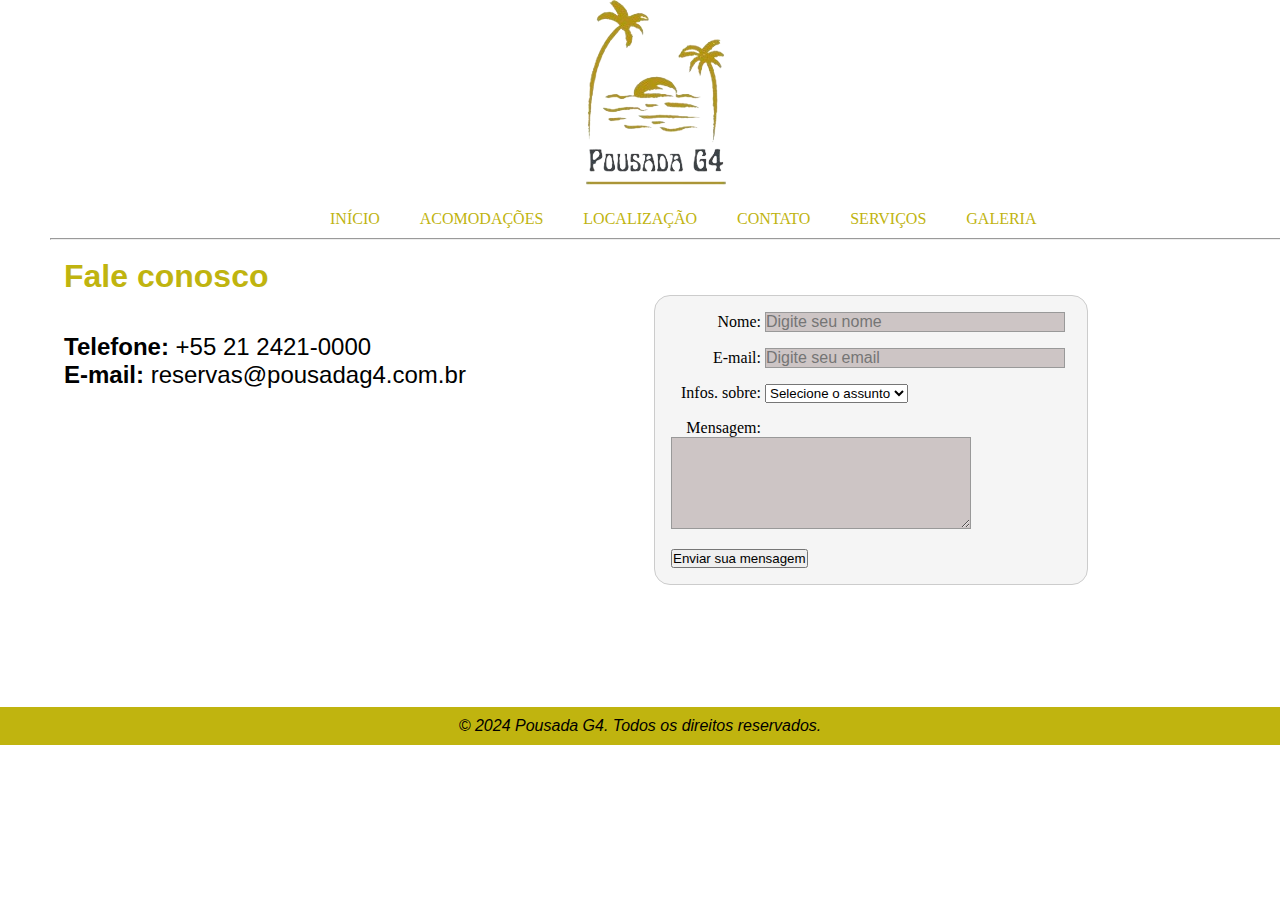
<file: contato.html>
<!DOCTYPE html>
<html lang="PT-br">
<head>
    <meta charset="UTF-8">
    <meta name="viewport" content="width=device-width, initial-scale=1.0">
    <title>Home</title>
    <link rel="stylesheet" href="src/css/style.css">
</head>
<body>
    
    <header>
        <a href="./index.html"><img id="logo" src="src/img/logo.png" alt="Logo"></a>
        <nav>
            <ul>
                <li><a href="index.html">Início</a></li>
                <li><a href="quartos.html">Acomodações</a></li>
                <li><a href="local.html">Localização</a></li>
                <li><a href="contato.html">Contato</a></li>
                <li><a href="servicos.html">Serviços</a></li>
                <li><a href="galeria.html">Galeria</a></li>
            </ul>
        </nav>
    </header>
    <br><br><hr><br>
    <main>
        <h1>Fale conosco</h1>
        <form action="/pagina-processa-dados-do-form" method="post">
            <div>
              <label for="name">Nome:</label>
              <input type="text" id="name" required
              placeholder="Digite seu nome"/>
            </div>
            <div>
                <label for="mail">E-mail:</label>
              <input type="email" id="mail" required
              placeholder="Digite seu email"/>
            </div>
            <div>
                <label for="assunto">Infos. sobre:</label>
                <select name="id-assunto" id="id-assunto">
                    <option value="" disabled selected>Selecione o assunto</option>
                        <option value="Serviço">Serviços</option>
                        <option value="Hospedagem">Hospedagem</option>
                        <option value="Duvidas">Dúvidas</option>
                        <option value="O hotel">O hotel</option>
                        <option value="Local">Localização</option>
                        <option value="Quartos">Quartos</option>
                        <option value="Outros">Outros</option>
                </select>
            </div>
            <div>
                <label for="msg">Mensagem:</label><br>
                <textarea name="msg" id="msg" cols="30" rows="5"></textarea>
            </div>
            <div class="button">
              <button type="submit">Enviar sua mensagem</button>
            </div>
          </form>
        <section id="info">
            <p><strong>Telefone:</strong> +55 21 2421-0000</p>
            <p><strong>E-mail:</strong> reservas@pousadag4.com.br</p>
        </section>
    </main>
    <br>
    <footer>
        <p>© 2024 Pousada G4. Todos os direitos reservados.</p>
    </footer>
    <script src="./src/script/script.js"></script>
    
</body>
</html>
</file>
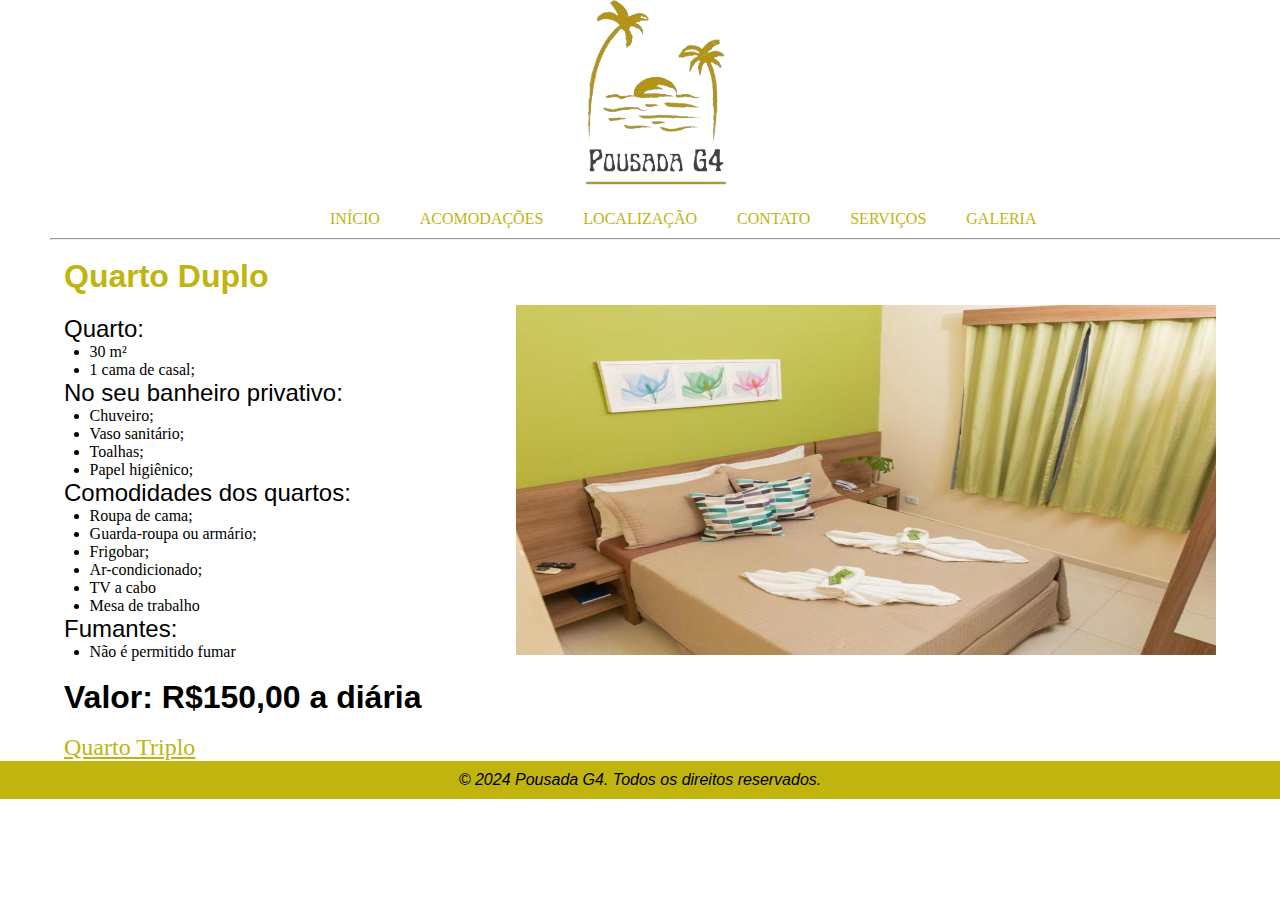
<file: duplo.html>
<!DOCTYPE html>
<html lang="PT-br">
<head>
    <meta charset="UTF-8">
    <meta name="viewport" content="width=device-width, initial-scale=1.0">
    <title>Home</title>
    <link rel="stylesheet" href="src/css/style.css">
</head>
<body>
    
    <header>
        <a href="./index.html"><img id="logo" src="src/img/logo.png" alt="Logo"></a>
        <nav>
            <ul>
                <li><a href="index.html">Início</a></li>
                <li><a href="quartos.html">Acomodações</a></li>
                <li><a href="local.html">Localização</a></li>
                <li><a href="contato.html">Contato</a></li>
                <li><a href="servicos.html">Serviços</a></li>
                <li><a href="galeria.html">Galeria</a></li>
            </ul>
        </nav>
    </header>
    <br><br><hr><br>
    <h1>Quarto Duplo</h1>
    <main>
        <section id="duplo">
            <img id="imgduplo">
        </section>
        
        <div id="duplo">
            <p>Quarto:</p>
            <ul>
                <li>30 m²</li>
                <li>1 cama de casal;</li>
            </ul>
            <p>No seu banheiro privativo:</p>
            <ul>
                <li>Chuveiro;</li>
                <li>Vaso sanitário;</li>
                <li>Toalhas;</li>
                <li>Papel higiênico;</li>
            </ul>
            <p>Comodidades dos quartos: ​</p>
            <ul>
                <li>Roupa de cama;</li>
                <li>Guarda-roupa ou armário;</li>
                <li>Frigobar;</li>
                <li>Ar-condicionado;</li>
                <li>TV a cabo</li>
                <li>Mesa de trabalho</li>
            </ul>
            <p>Fumantes:</p>
            <ul>
                <li>Não é permitido fumar</li>
            </ul>
        </div>   
    <br>
    <p class="valor">Valor: R$150,00 a diária 
    </p>
    <br>
    <div id="proximo">
        <a href="triplo.html">Quarto Triplo</a>
    </div>
    
    <footer>
        <p>© 2024 Pousada G4. Todos os direitos reservados.</p>
    </footer>
    <script src="./src/script/duplo.js"></script>
    
</body>
</html>
</file>
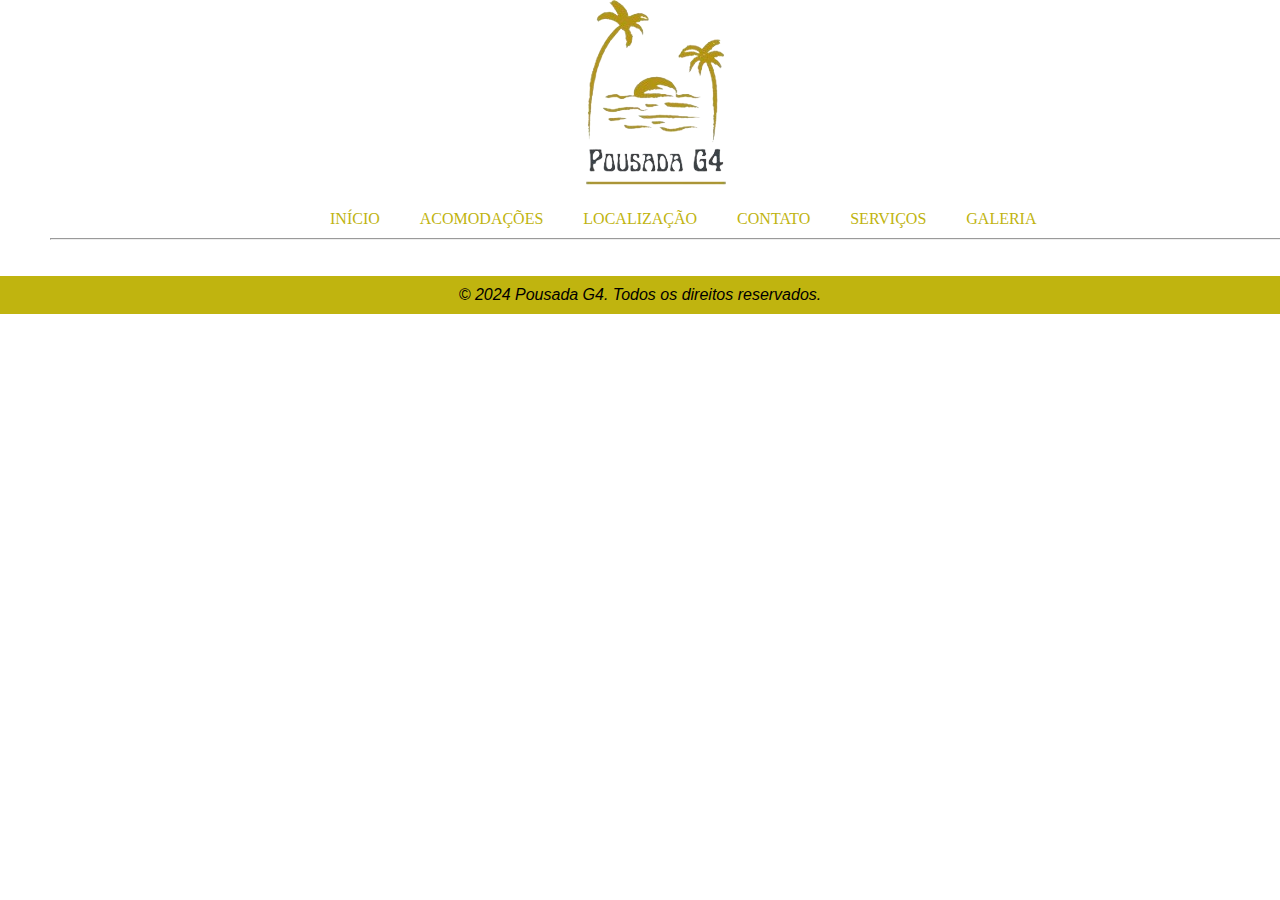
<file: galeria.html>
<!DOCTYPE html>
<html lang="PT-br">
<head>
    <meta charset="UTF-8">
    <meta name="viewport" content="width=device-width, initial-scale=1.0">
    <title>Home</title>
    <link rel="stylesheet" href="src/css/style.css">
</head>
<body>
    
    <header>
        <a href="./index.html"><img id="logo" src="src/img/logo.png" alt="Logo"></a>
        <nav>
            <ul>
                <li><a href="index.html">Início</a></li>
                <li><a href="quartos.html">Acomodações</a></li>
                <li><a href="local.html">Localização</a></li>
                <li><a href="contato.html">Contato</a></li>
                <li><a href="servicos.html">Serviços</a></li>
                <li><a href="galeria.html">Galeria</a></li>
            </ul>
        </nav>
    </header>
    <br><br><hr><br>
    <main>


    </main>
    <br>
    <footer>
        <p>© 2024 Pousada G4. Todos os direitos reservados.</p>
    </footer>
    <script src="./src/script/script.js"></script>
    
</body>
</html>
</file>
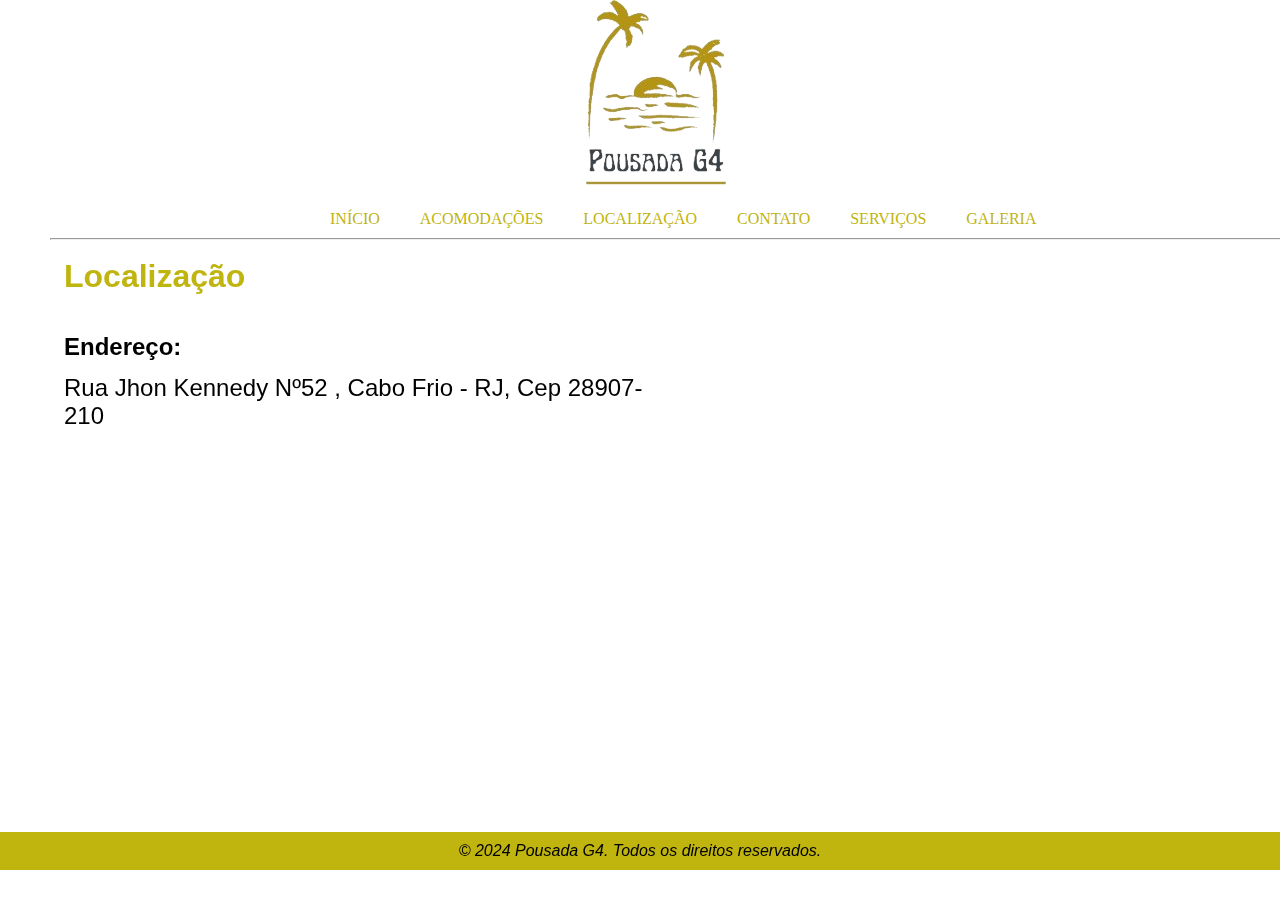
<file: local.html>
<!DOCTYPE html>
<html lang="PT-br">
<head>
    <meta charset="UTF-8">
    <meta name="viewport" content="width=device-width, initial-scale=1.0">
    <title>Home</title>
    <link rel="stylesheet" href="src/css/style.css">
</head>
<body>
    
    <header>
        <a href="./index.html"><img id="logo" src="src/img/logo.png" alt="Logo"></a>
        <nav>
            <ul>
                <li><a href="index.html">Início</a></li>
                <li><a href="quartos.html">Acomodações</a></li>
                <li><a href="local.html">Localização</a></li>
                <li><a href="contato.html">Contato</a></li>
                <li><a href="servicos.html">Serviços</a></li>
                <li><a href="galeria.html">Galeria</a></li>
            </ul>
        </nav>
    </header>
    <br><br><hr><br>
    <main>
        <h1>Localização</h1>
        <section id="mapa">
            <iframe src="https://www.google.com/maps/embed?pb=!1m18!1m12!1m3!1d3675.811064717898!2d-42.02137382469022!3d-22.883436779271506!2m3!1f0!2f0!3f0!3m2!1i1024!2i768!4f13.1!3m3!1m2!1s0x9704caa06ada27%3A0x893fcbaa143f3ac3!2sR.%20John%20Kenedy%20-%20Centro%2C%20Cabo%20Frio%20-%20RJ%2C%2028907-210!5e0!3m2!1spt-BR!2sbr!4v1715728078361!5m2!1spt-BR!2sbr" width="600" height="450" style="border:0;" allowfullscreen="" loading="lazy" referrerpolicy="no-referrer-when-downgrade"></iframe>
        </section>
        <div id="local">
           <h2>Endereço:</h2>
           <p>Rua Jhon Kennedy Nº52 , Cabo Frio - RJ, Cep 28907-210</p>
        </div>
    </main>
    <br>
    <footer>
        <p>© 2024 Pousada G4. Todos os direitos reservados.</p>
    </footer>
    <script src="./src/script/script.js"></script>
    
</body>
</html>
</file>
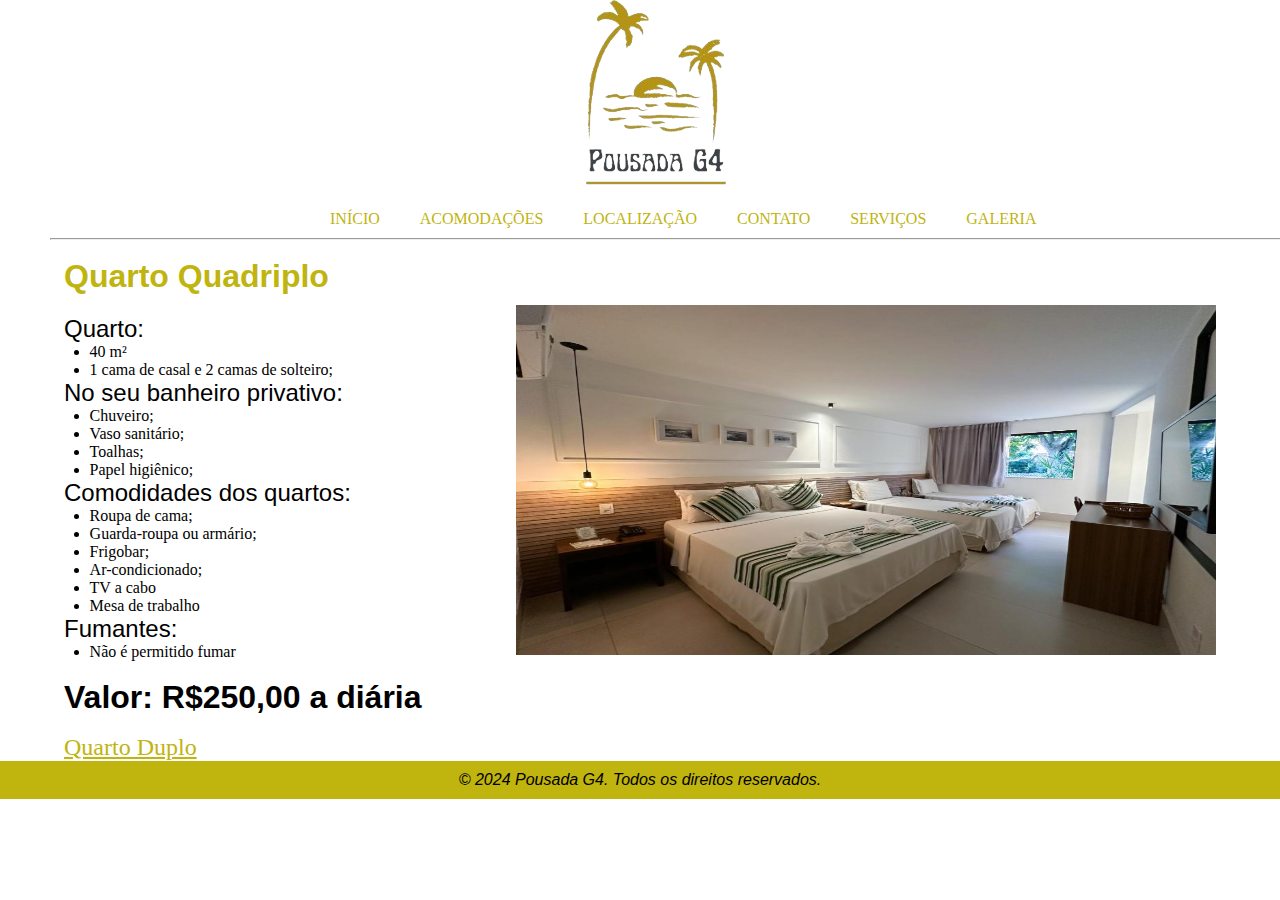
<file: quadriplo.html>
<!DOCTYPE html>
<html lang="PT-br">
<head>
    <meta charset="UTF-8">
    <meta name="viewport" content="width=device-width, initial-scale=1.0">
    <title>Home</title>
    <link rel="stylesheet" href="src/css/style.css">
</head>
<body>
    
    <header>
        <a href="./index.html"><img id="logo" src="src/img/logo.png" alt="Logo"></a>
        <nav>
            <ul>
                <li><a href="index.html">Início</a></li>
                <li><a href="quartos.html">Acomodações</a></li>
                <li><a href="local.html">Localização</a></li>
                <li><a href="contato.html">Contato</a></li>
                <li><a href="servicos.html">Serviços</a></li>
                <li><a href="galeria.html">Galeria</a></li>
            </ul>
        </nav>
    </header>
    <br><br><hr><br>
    <h1>Quarto Quadriplo</h1>
    <main>
        <section id="quadriplo">
            <img id="imgquadri">
        </section>
        
        <div id="quadriplo">
            <p>Quarto: </p>
            <ul>
                <li>40 m²</li>
                <li>1 cama de casal e 2 camas de solteiro;</li>
            </ul>
            <p>No seu banheiro privativo:</p>
            <ul>
                <li>Chuveiro;</li>
                <li>Vaso sanitário;</li>
                <li>Toalhas;</li>
                <li>Papel higiênico;</li>
            </ul>
            <p>Comodidades dos quartos: ​</p>
            <ul>
                <li>Roupa de cama;</li>
                <li>Guarda-roupa ou armário;</li>
                <li>Frigobar;</li>
                <li>Ar-condicionado;</li>
                <li>TV a cabo</li>
                <li>Mesa de trabalho</li>
            </ul>
            <p>Fumantes:</p>
            <ul>
                <li>Não é permitido fumar</li>
            </ul>
        </div>   
    <br>
    <p class="valor">Valor: R$250,00 a diária 
    </p>
    <br>
    <div id="proximo">
        <a href="triplo.html">Quarto Duplo</a>
    </div>
    <footer>
        <p>© 2024 Pousada G4. Todos os direitos reservados.</p>
    </footer>
    <script src="./src/script/quadri.js"></script>
    
</body>
</html>
</file>
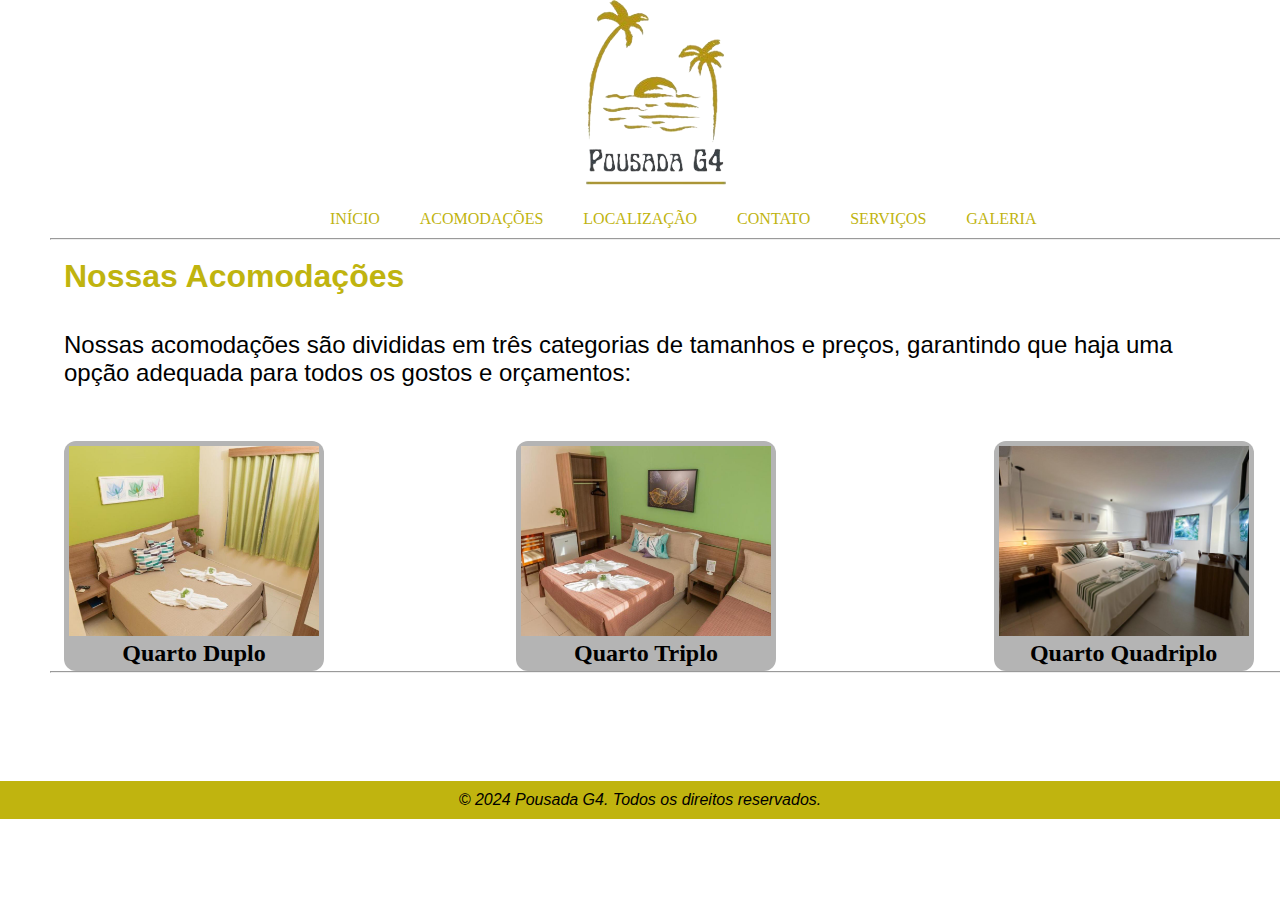
<file: quartos.html>
<!DOCTYPE html>
<html lang="PT-br">
<head>
    <meta charset="UTF-8">
    <meta name="viewport" content="width=device-width, initial-scale=1.0">
    <title>Home</title>
    <link rel="stylesheet" href="src/css/style.css">
</head>
<body>
    
    <header>
        <a href="./index.html"><img id="logo" src="src/img/logo.png" alt="Logo"></a>
        <nav>
            <ul>
                <li><a href="index.html">Início</a></li>
                <li><a href="quartos.html">Acomodações</a></li>
                <li><a href="local.html">Localização</a></li>
                <li><a href="contato.html">Contato</a></li>
                <li><a href="servicos.html">Serviços</a></li>
                <li><a href="galeria.html">Galeria</a></li>
            </ul>
        </nav>
    </header>
    <br><br><hr><br>
    <main>
        <h1>Nossas Acomodações</h1>
        <br><br>
        <p>  Nossas acomodações são divididas em três categorias de tamanhos e preços, garantindo que haja uma opção adequada para todos os gostos e orçamentos:</p>
        <br><br><br>
        <div id="acomodacoes1">
            <a href="duplo.html"><img src="./src/img/duplo1.jpg" alt=""></a>
            <div>
                <h2>Quarto Duplo</h2>
            </div>
        </div>
        <div id="acomodacoes2">
            <a href="triplo.html"><img src="./src/img/triplo2.jpg" alt=""></a>
            <div>
                <h2>Quarto Triplo</h2>
            </div>
        </div>
        <div id="acomodacoes3">
            <img src="./src/img/quadriplo1.jpg" alt="">
            <div>
                <h2>Quarto Quadriplo</h2>
            </div>
        </div>
    </main>
    <br><br><hr><br><br><br><br><br><br>
    <footer>
        <p>© 2024 Pousada G4. Todos os direitos reservados.</p>
    </footer>
    <script src="./src/script/script.js"></script>
    
</body>
</html>
</file>
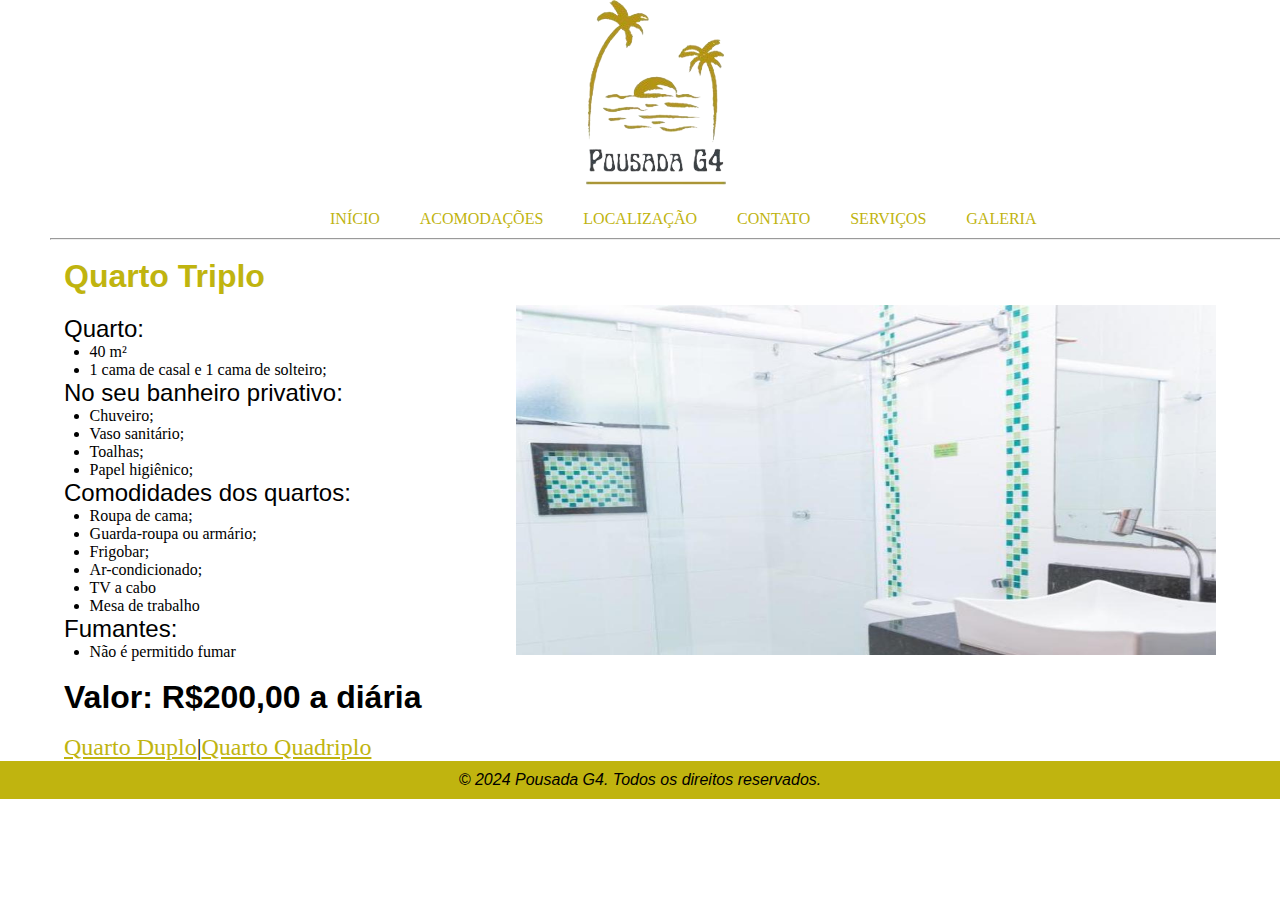
<file: triplo.html>
<!DOCTYPE html>
<html lang="PT-br">
<head>
    <meta charset="UTF-8">
    <meta name="viewport" content="width=device-width, initial-scale=1.0">
    <title>Home</title>
    <link rel="stylesheet" href="src/css/style.css">
</head>
<body>
    
    <header>
        <a href="./index.html"><img id="logo" src="src/img/logo.png" alt="Logo"></a>
        <nav>
            <ul>
                <li><a href="index.html">Início</a></li>
                <li><a href="quartos.html">Acomodações</a></li>
                <li><a href="local.html">Localização</a></li>
                <li><a href="contato.html">Contato</a></li>
                <li><a href="servicos.html">Serviços</a></li>
                <li><a href="galeria.html">Galeria</a></li>
            </ul>
        </nav>
    </header>
    <br><br><hr><br>
    <h1>Quarto Triplo</h1>
    <main>
        <section id="triplo">
            <img id="imgtriplo">
        </section>
        
        <div id="triplo">
            <p>Quarto: </p>
            <ul>
                <li>40 m²</li>
                <li>1 cama de casal e 1 cama de solteiro;</li>
            </ul>
            <p>No seu banheiro privativo:</p>
            <ul>
                <li>Chuveiro;</li>
                <li>Vaso sanitário;</li>
                <li>Toalhas;</li>
                <li>Papel higiênico;</li>
            </ul>
            <p>Comodidades dos quartos: ​</p>
            <ul>
                <li>Roupa de cama;</li>
                <li>Guarda-roupa ou armário;</li>
                <li>Frigobar;</li>
                <li>Ar-condicionado;</li>
                <li>TV a cabo</li>
                <li>Mesa de trabalho</li>
            </ul>
            <p>Fumantes:</p>
            <ul>
                <li>Não é permitido fumar</li>
            </ul>
        </div>   
    <br>
    <p class="valor">Valor: R$200,00 a diária 
    </p>
    <br>
    <div id="proximo">
        <a href="duplo.html">Quarto Duplo</a>|<a href="quadriplo.html">Quarto Quadriplo</a>
    </div>
    <footer>
        <p>© 2024 Pousada G4. Todos os direitos reservados.</p>
    </footer>
    <script src="./src/script/triplo.js"></script>
    
</body>
</html>
</file>
<file: src/css/style.css>
/*CONFIGURAÇÕES GERAIS E DA PAGINA INDEX*/

*{
    margin: 0;
    padding: 0;
}

#logo{
    margin-left: 45%;
}

nav ul{
    list-style-type: none;
    margin-left: 25%;
    padding: 0;
}

nav ul li{
    display: inline;
    margin-right: 20px;
    float: left;
}

nav a{
    padding: 10px;
    text-decoration: none;
    text-transform: uppercase;
    display: flex;
    justify-content: center;
    color:rgb(192, 180, 15)

}

hr{
    margin-left: 50px;
    margin-right: 50px;
    width: 1255px;
}

h1{
    padding-left: 5%;
    padding-right: 5%;
    font-family: sans-serif;
    color: rgb(192, 180, 15);
}

#banner{
    margin-left: 27%;
}

p{
    padding-left: 5%;
    padding-right: 5%;
    font-size: 1.5rem;
    font-family: sans-serif;
}

#serv{
    padding-left: 6%;
    font-size: 1.5rem;
    font-family: sans-serif;
    padding-top: 3%;
    margin-right: 10%;
    text-align: center;
} 

.lista{
    padding-bottom: 10px;
}

#fale-conosco p{
    text-align: center;
    font-size: 16px;
}

footer{
    padding-top: 10px;
    padding-bottom: 10px;
    text-align: center;
    background-color: rgb(192, 180, 15);
}
footer p{
    font-size: 1rem;
    font-style: italic;
    font-weight: 500;
}

/*CONFIGURAÇÕES DA PÁGINA ACOMODAÇÕES*/
#acomodacoes1{
    background-color: rgb(180, 180, 180);
    width: 260px;
    height: 230px;
    border-radius: 12px;
    box-shadow: #aaaa;
    float: left;
    margin-left: 5%;
}
#acomodacoes1 img{
    width: 250px;
    height: 190px;
    padding-left:5px;
    padding-top: 5px;
}
#acomodacoes1 div{
    display: flex;
    flex-direction: column;
    justify-content: center;
    align-items: center;
    gap: 4px;
}
#acomodacoes1 h2{
    font-size: 1.5rem;
}

#acomodacoes2{
    background-color: rgb(180, 180, 180);
    width: 260px;
    height: 230px;
    border-radius: 12px;
    box-shadow: #aaaa;
    float: left;
    margin-left: 15%;
}
#acomodacoes2 img{
    width: 250px;
    height: 190px;
    padding-left:5px;
    padding-top: 5px;
}
#acomodacoes2 div{
    display: flex;
    flex-direction: column;
    justify-content: center;
    align-items: center;
    gap: 4px;
}
#acomodacoes2 h2{
    font-size: 1.5rem;
}

#acomodacoes3{
    background-color: rgb(180, 180, 180);
    width: 260px;
    height: 230px;
    border-radius: 12px;
    box-shadow: #aaaa;
    float: left;
    margin-left: 17%;
}
#acomodacoes3 img{
    width: 250px;
    height: 190px;
    padding-left:5px;
    padding-top: 5px;
}
#acomodacoes3 div{
    display: flex;
    flex-direction: column;
    justify-content: center;
    align-items: center;
    gap: 4px;
}
#acomodacoes3 h2{
    font-size: 1.5rem;
}

/*QUARTO DUPLO*/
#imgduplo{
    width: 700px;
    height: 350px;
    float: right;
    margin-right: 5%;
}
#duplo{
    padding-top: 10px;
}
#duplo ul{
    margin-left: 7%;
}
.valor{
    font-size: 2rem;
    font-weight: bolder;
}
#proximo{
    font-size: 1.5rem;
    margin-left: 5%;
}
#proximo a{
    color: rgb(192, 180, 15);
}

/*QUARTO TRIPLO*/
#imgtriplo{
    width: 700px;
    height: 350px;
    float: right;
    margin-right: 5%;
}
#triplo{
    padding-top: 10px;
}
#triplo ul{
    margin-left: 7%;
}
.valor{
    font-size: 2rem;
    font-weight: bolder;
}
#proximo{
    font-size: 1.5rem;
    margin-left: 5%;
}
#proximo a{
    color: rgb(192, 180, 15);
}

/*QUARTO QUADRIPLO*/
#imgquadri{
    width: 700px;
    height: 350px;
    float: right;
    margin-right: 5%;
}
#quadriplo{
    padding-top: 10px;
}
#quadriplo ul{
    margin-left: 7%;
}
.valor{
    font-size: 2rem;
    font-weight: bolder;
}
#proximo{
    font-size: 1.5rem;
    margin-left: 5%;
}
#proximo a{
    color: rgb(192, 180, 15);
}

/*LOCALIZAÇÃO*/
#mapa{
    float: right;
}
#local{
    padding-bottom: 30%;
}
#local h2{
    font-family: sans-serif;
    margin-left: 5%;
    padding-top: 3%;
    padding-bottom: 1%;
}

/*Contato*/

form {
    margin: 0 auto;
    width: 400px;
    padding: 1em;
    border: 1px solid #ccc;
    border-radius: 1em;
    float: right;
    margin-right: 15%;
    background-color: whitesmoke;
}
form div + div {
    margin-top: 1em;
}
label {
    display: inline-block;
    width: 90px;
    text-align: right;
    color: #000;
}
input, textarea {
  font: 1em sans-serif;
  width: 300px;
  -moz-box-sizing: border-box;
  box-sizing: border-box;
  border: 1px solid #999;
  background-color: rgba(194, 183, 183, 0.781);
}
input:focus, textarea:focus{
  border-color: #000;
}

/*informações*/
#info{
    margin-top: 3%;
    padding-bottom: 300px;
}
</file>
